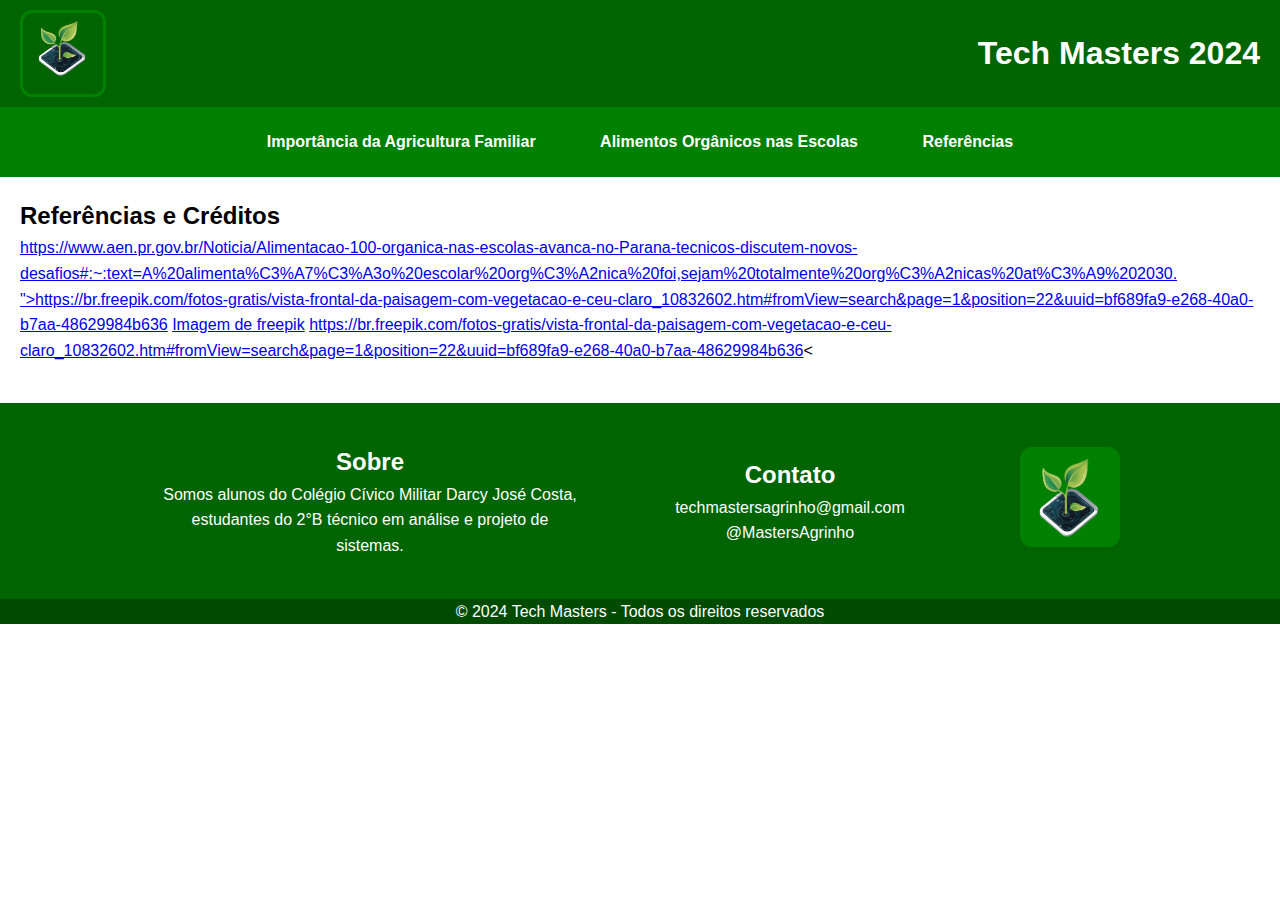
<file: agrinho2024/referencias.html>
<!DOCTYPE html>
<html lang="en">

<head>
    <meta charset="UTF-8">
    <meta name="viewport" content="width=device-width, initial-scale=1.0">
    <title>Projeto Agricultura Familiar</title>
    <link rel="stylesheet" href="style.css">
    <link rel="icon" type="image/x-icon" href="agrinhobranco.png">
</head>

<body>
    <header>
        <a class="borderlogo" href="index.html" id="logo">
            <img src="agrinho24.png" alt="LOGO" width="80" height="70px">
        </a>


        <h1 style="color: white;">Tech Masters 2024</h1>
    </header>

    <div class="navbar">
        <a href="agriculturafamiliar.html"><b>Importância da Agricultura Familiar</b></a>
        <a href="alimentosorganicos.html"><b>Alimentos Orgânicos nas Escolas</b></a>
        <a href="referencias.html"><b>Referências</b></a>
    </div>

    <main>
        <section>
                <h2>Referências e Créditos</h2>
                <a href="https://www.aen.pr.gov.br/Noticia/Alimentacao-100-organica-nas-escolas-avanca-no-Parana-tecnicos-discutem-novos-desafios#:~:text=A%20alimenta%C3%A7%C3%A3o%20escolar%20org%C3%A2nica%20foi,sejam%20totalmente%20org%C3%A2nicas%20at%C3%A9%202030.">https://www.aen.pr.gov.br/Noticia/Alimentacao-100-organica-nas-escolas-avanca-no-Parana-tecnicos-discutem-novos-desafios#:~:text=A%20alimenta%C3%A7%C3%A3o%20escolar%20org%C3%A2nica%20foi,sejam%20totalmente%20org%C3%A2nicas%20at%C3%A9%202030.</a>
                <a href="https://br.freepik.com/fotos-gratis/visao-de-mulheres-trabalhando-no-setor-agricola-para-celebrar-o-dia-do-trabalho-para-as-mulheres_138704167.htm#fromView=search&page=1&position=17&uuid=bf689fa9-e268-40a0-b7aa-48629984b636">">https://br.freepik.com/fotos-gratis/vista-frontal-da-paisagem-com-vegetacao-e-ceu-claro_10832602.htm#fromView=search&page=1&position=22&uuid=bf689fa9-e268-40a0-b7aa-48629984b636</a>
                <a href="https://br.freepik.com/fotos-gratis/celebracao-do-dia-mundial-da-saude-com-comida-saudavel_138542861.htm#fromView=search&page=1&position=6&uuid=b7aa9e0e-8b61-4127-9832-557f5e9971c0">Imagem de freepik</a>
                <a href="https://br.freepik.com/fotos-gratis/vista-frontal-da-paisagem-com-vegetacao-e-ceu-claro_10832602.htm#fromView=search&page=1&position=22&uuid=bf689fa9-e268-40a0-b7aa-48629984b636">https://br.freepik.com/fotos-gratis/vista-frontal-da-paisagem-com-vegetacao-e-ceu-claro_10832602.htm#fromView=search&page=1&position=22&uuid=bf689fa9-e268-40a0-b7aa-48629984b636</a><
        </section>
    </main>

    <footer>
        <div class="section-before-footer">
            <div class="container">
                <div class="info">
                    <h2>Sobre</h2>
                    <p>Somos alunos do Colégio Cívico Militar Darcy José Costa, estudantes do 2°B técnico em análise e projeto de sistemas.</p>
                </div>
                <div class="info">
                    <h2>Contato</h2>
                    <p>techmastersagrinho@gmail.com<br>@MastersAgrinho</p>
                </div>
                <div class="logo">
                    <img src="agrinho24.png" alt="Logo" width="100" style="background-color: green; border-radius: 12px;">
                </div>
            </div>
        </div>
        &copy; 2024 Tech Masters - Todos os direitos reservados
    </footer>

</body>

</html>
</file>
<file: agrinho2024/style.css>
* {
    margin: 0;
    padding: 0;
    box-sizing: border-box;
    font-family: 'Lucida Sans', 'Lucida Sans Regular', 'Lucida Grande', 'Lucida Sans Unicode', Geneva, Verdana, sans-serif;
}

body {
    background-color: #ffffff;
    color: #000000; 
    line-height: 1.6;
    margin: 0;
    padding: 0;
}

header {
    background-color: darkgreen; 
    color: #ffffff; 
    padding: 10px 20px;
    display: flex;
    justify-content: space-between;
    align-items: center;
    position: relative;
}

#logo {
    color: #ffffff; 
    text-decoration: none;
    font-size: 1.5em;
}

#menu {
    display: none;
    position: absolute;
    top: 60px;
    right: 20px;
    background-color: green; 
    padding: 10px;
    border-radius: 5px;
}

#menu a {
    display: block;
    color: #ffffff; 
    text-decoration: none;
    padding: 8px 12px;
    text-align: center;
}

#menu a:hover {
    background-color: greenyellow; 
}

.navbar {
    background-color: green; 
    overflow: hidden;
    padding: 10px 0;
    text-align: center;
}

.navbar a {
    display: inline-block;
    color: #ffffff; 
    text-decoration: none;
    padding: 12px 20px;
    margin: 0 10px;
    transition: background-color 0.3s ease;
    border-radius: 12px;
}

.navbar a:hover {
    background-color: rgb(9, 191, 0); 
}

main {
    padding: 20px;
}

section {
    margin-bottom: 20px;
}

footer {
    background-color: rgb(0, 75, 0); 
    color: #ffffff; 
    text-align: center;
    padding: 0px;
    position: relative;
    bottom: 0;
    width: 100%;
}

.section-before-footer {
    background-color: darkgreen; /* Cor de fundo um pouco mais escura que o footer */
    color: #ffffff; /* Texto em branco */
    padding: 40px 20px;
    text-align: center;
}

.section-before-footer .container {
    display: flex;
    justify-content: space-between;
    align-items: center;
    max-width: 960px;
    margin: 0 auto;
    bottom: 0;
}

.section-before-footer .info {
    flex: 1; /* Ocupa todo o espaço disponível */
}

.section-before-footer h2 {
    font-size: 24px;
}

.section-before-footer p {
    font-size: 16px;
    line-height: 1.6;
}

.section-before-footer .logo {
    flex: 0 0 auto; /* Não cresce, tamanho automático */
    margin-left: 20px; /* Espaço à esquerda */
}

.section-before-footer .logo img {
    max-width: 100px; /* Tamanho máximo da imagem */
}

.borderlogo {
    border-style: solid;
    border-color: green;
    border-radius: 12px;  
}

.buttons-container {
    text-align: center;
    margin-top: 20px;
}

.button {    text-align: center;
    display: inline-block;
    padding: 12px 24px;
    margin: 0 10px;
    background-color: darkgreen;
    color: white;
    text-decoration: none;
    border-radius: 5px;
    transition: background-color 0.3s ease;
}

.button:hover {
    background-color: rgb(9, 191, 0);
}

.double-section {
    display: flex;
    justify-content: space-around;
    margin-top: 40px;
}

.left-section, .right-section {
    flex-basis: calc(50% - 20px); 
    text-align: center;
}

.left-section {
    margin-right: 20px;
}

.right-section {
    margin-left: 20px;
}

@media (max-width: 768px) {
    header {
        padding: 8px 16px;
    }

    #menu {
        top: 50px;
        right: 16px;
        padding: 8px;
    }

    .navbar {
        padding: 8px 0;
    }

    .navbar a {
        display: inline-block;
        color: #ffffff; 
        text-decoration: none;
        padding: 10px 16px;
        margin: 0 5px;
        transition: background-color 0.3s ease;
        border-radius: 12px;
    }

    .navbar a:hover {
        background-color: rgb(9, 191, 0); 
    }

    main {
        padding: 16px;
    }

    .section-before-footer .container {
        flex-direction: column;
        text-align: center;
    }

    .section-before-footer .info {
        margin-bottom: 20px;
    }

    .section-before-footer .logo {
        margin-left: 0;
        margin-top: 20px;
    }

    .section-before-footer h2 {
        font-size: 20px;
    }

    .section-before-footer p {
        font-size: 14px;
    }

    .buttons-container {
        margin-top: 16px;
    }

    .button {
        padding: 10px 20px;
        margin: 0 5px;
    }

    .double-section {
        flex-direction: column;
        margin-top: 20px;
    }

    .left-section, .right-section {
        flex-basis: 100%;
        margin: 0;
    }
}
</file>
